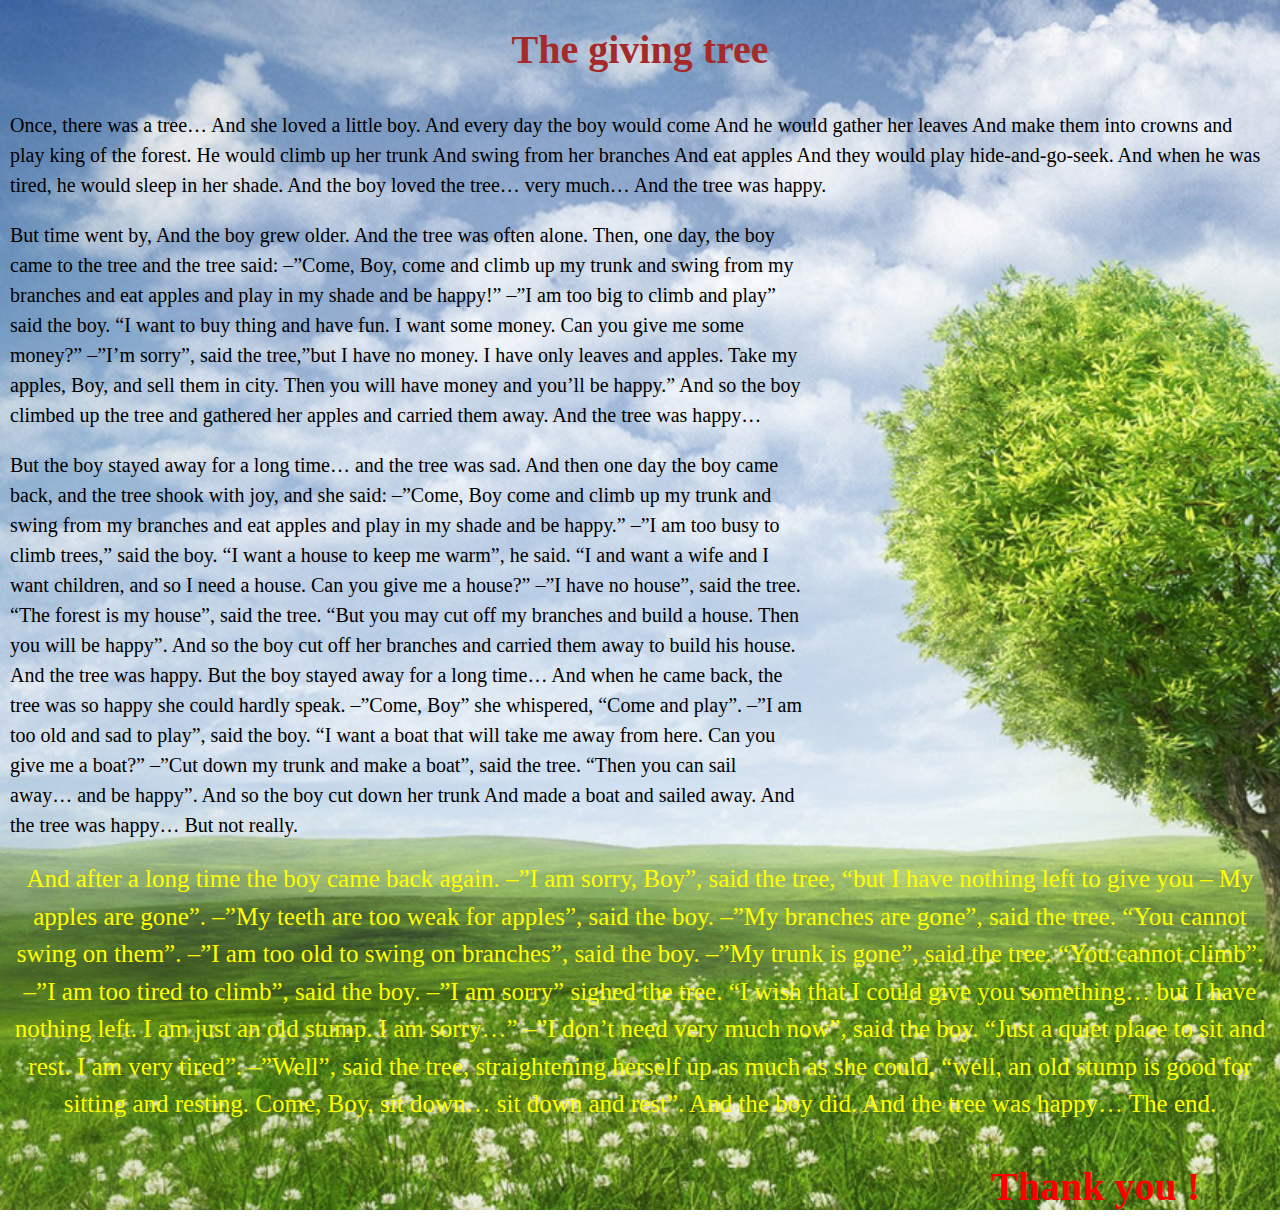
<file: stories.html>
<!DOCTYPE html>
<html lang="en">
  <head>
    <meta charset="UTF-8" />
    <meta name="viewport" content="width=device-width, initial-scale=1.0" />
    <title>Document</title>
  </head>
  <style>
    body {
      margin: 0;
      background-image: url("images/the_giving_tree.jpg ");
      background-repeat: no-repeat;
      background-size: cover;
    }
    h2 {
      text-align: center;
      font-size: 40px;
      line-height: 2;
      font-weight: bold;
      color: brown;
      font-family: "Pacifico", cursive;
      margin: 10px;
    }
    a {
      color: red;
      
      padding: 20px;
      text-decoration: none;
    }
    .bottom {
      text-align: right;
      margin-right: 60px;
      margin-top: 30px;
      font-weight: bold;
      font-size: 40px;
      font-family: "Pacifico", cursive;
    }
    p {
      padding: 10px;
      font-family: "PT Serif", serif;
      font-size: 20px;
      line-height: 1.5;
      margin: 0;
    }
    .storylines {
      text-align: left;
      width: 62%;
    }
    .four {
        color: yellow;
        text-align: center;
        font-size: 25px;
    }

  </style>
  <body>
    <h2>The giving tree</h2>
    <div class="main">
      <p>
        Once, there was a tree… And she loved a little boy. And every day the
        boy would come And he would gather her leaves And make them into crowns
        and play king of the forest. He would climb up her trunk And swing from
        her branches And eat apples And they would play hide-and-go-seek. And
        when he was tired, he would sleep in her shade. And the boy loved the
        tree… very much… And the tree was happy.
      </p>

      <p class="storylines">
        But time went by, And the boy grew older. And the tree was often alone.
        Then, one day, the boy came to the tree and the tree said: –”Come, Boy,
        come and climb up my trunk and swing from my branches and eat apples and
        play in my shade and be happy!” –”I am too big to climb and play” said
        the boy. “I want to buy thing and have fun. I want some money. Can you
        give me some money?” –”I’m sorry”, said the tree,”but I have no money. I
        have only leaves and apples. Take my apples, Boy, and sell them in city.
        Then you will have money and you’ll be happy.” And so the boy climbed up
        the tree and gathered her apples and carried them away. And the tree was
        happy…
      </p>

      <p class="storylines">
        But the boy stayed away for a long time… and the tree was sad. And then
        one day the boy came back, and the tree shook with joy, and she said:
        –”Come, Boy come and climb up my trunk and swing from my branches and
        eat apples and play in my shade and be happy.” –”I am too busy to climb
        trees,” said the boy. “I want a house to keep me warm”, he said. “I and
        want a wife and I want children, and so I need a house. Can you give me
        a house?” –”I have no house”, said the tree. “The forest is my house”,
        said the tree. “But you may cut off my branches and build a house. Then
        you will be happy”. And so the boy cut off her branches and carried them
        away to build his house. And the tree was happy. But the boy stayed away
        for a long time… And when he came back, the tree was so happy she could
        hardly speak. –”Come, Boy” she whispered, “Come and play”. –”I am too
        old and sad to play”, said the boy. “I want a boat that will take me
        away from here. Can you give me a boat?” –”Cut down my trunk and make a
        boat”, said the tree. “Then you can sail away… and be happy”. And so the
        boy cut down her trunk And made a boat and sailed away. And the tree was
        happy… But not really.
      </p>

      <p class="four">
        And after a long time the boy came back again. –”I am sorry, Boy”, said
        the tree, “but I have nothing left to give you – My apples are gone”.
        –”My teeth are too weak for apples”, said the boy. –”My branches are
        gone”, said the tree. “You cannot swing on them”. –”I am too old to
        swing on branches”, said the boy. –”My trunk is gone”, said the tree.
        “You cannot climb”. –”I am too tired to climb”, said the boy. –”I am
        sorry” sighed the tree. “I wish that I could give you something… but I
        have nothing left. I am just an old stump. I am sorry…” –”I don’t need
        very much now”, said the boy. “Just a quiet place to sit and rest. I am
        very tired”. –”Well”, said the tree, straightening herself up as much as
        she could, “well, an old stump is good for sitting and resting. Come,
        Boy, sit down… sit down and rest”. And the boy did. And the tree was
        happy… The end.
      </p>
    </div>
    <div class="bottom">
      <a href="index.html"> Thank you !</a>
    </div>
  </body>
</html>
</file>
